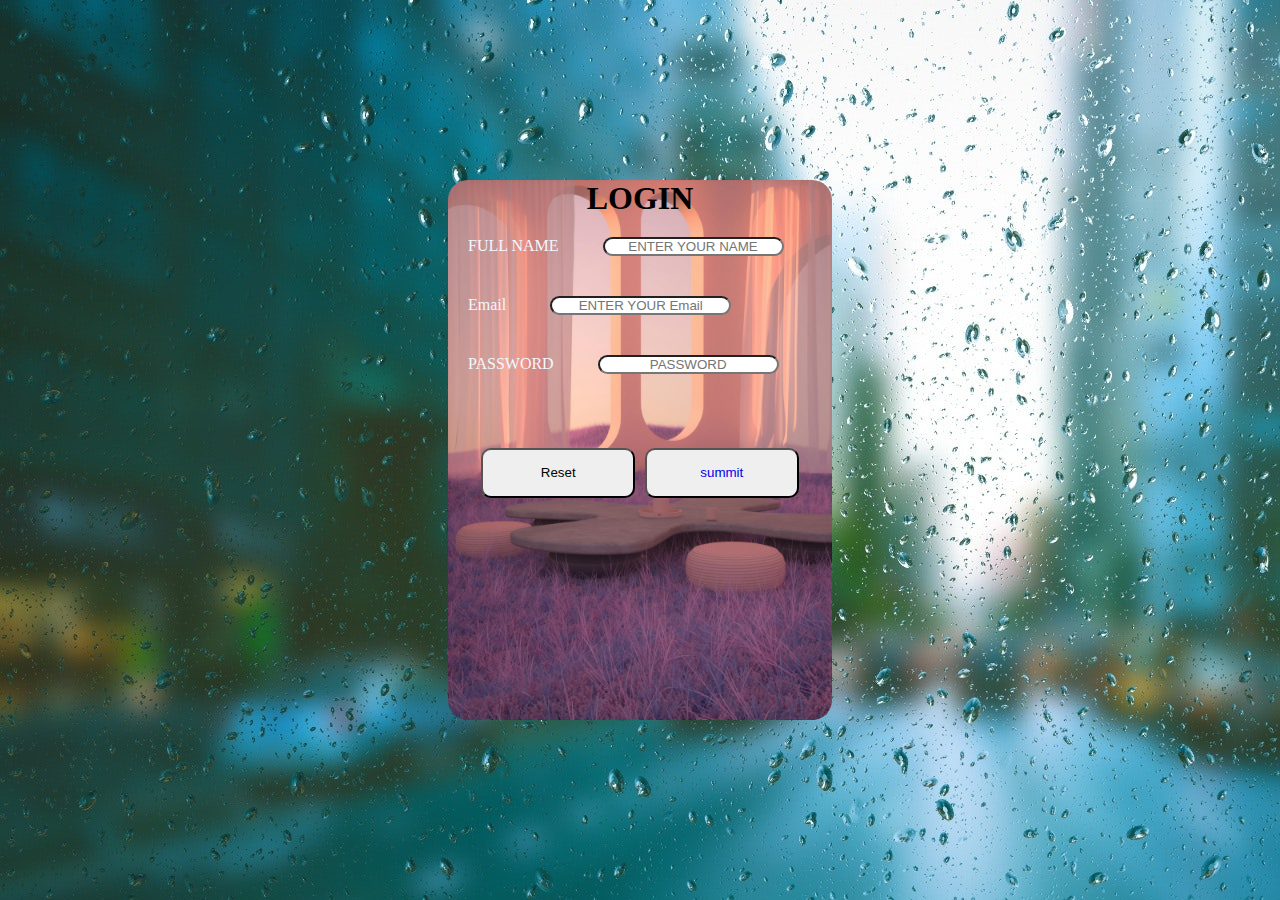
<file: index.html>
<!DOCTYPE html>
<html lang="en">
<head>
    <meta charset="UTF-8">
    <meta name="viewport" content="width=device-width, initial-scale=1.0">
    <title>LOGIN PAGE</title>
    <link rel="stylesheet" href="https://cdnjs.cloudflare.com/ajax/libs/font-awesome/6.5.1/css/all.min.css" integrity="sha512-DTOQO9RWCH3ppGqcWaEA1BIZOC6xxalwEsw9c2QQeAIftl+Vegovlnee1c9QX4TctnWMn13TZye+giMm8e2LwA==" crossorigin="anonymous" referrerpolicy="no-referrer" />
    <link rel="stylesheet" href="loginpage.css">
</head>
<body>
    
<div class="loginpage ">

       <div class="box1 border">

       <h1>LOGIN</h1>
       <P1 class="para">FULL NAME</P1>
       <input type="FULL_NAME" placeholder="ENTER YOUR NAME"><i class="fa-solid fa-user"></i></input><BR>
       <P2 class="para">Email</P2>
       <input id="settal" itype="Email" placeholder="ENTER YOUR Email"><i class="fa-solid fa-envelope"></i></input><BR>
       <P3 class="para">PASSWORD</P3>
       <input type="password" placeholder="PASSWORD"><i class="fa-solid fa-lock"><br></i></input> 
    
       <div class="buttons">
        <div class="reset"><button type="reset">Reset</button>  </div>
        <div class="summit"><button  type="submit"><a href="HOME_PAGE.html">summit</a></button></div>
    </div>

    </div>

    
      
        
 
          
</div>
</body>
</html>
</file>
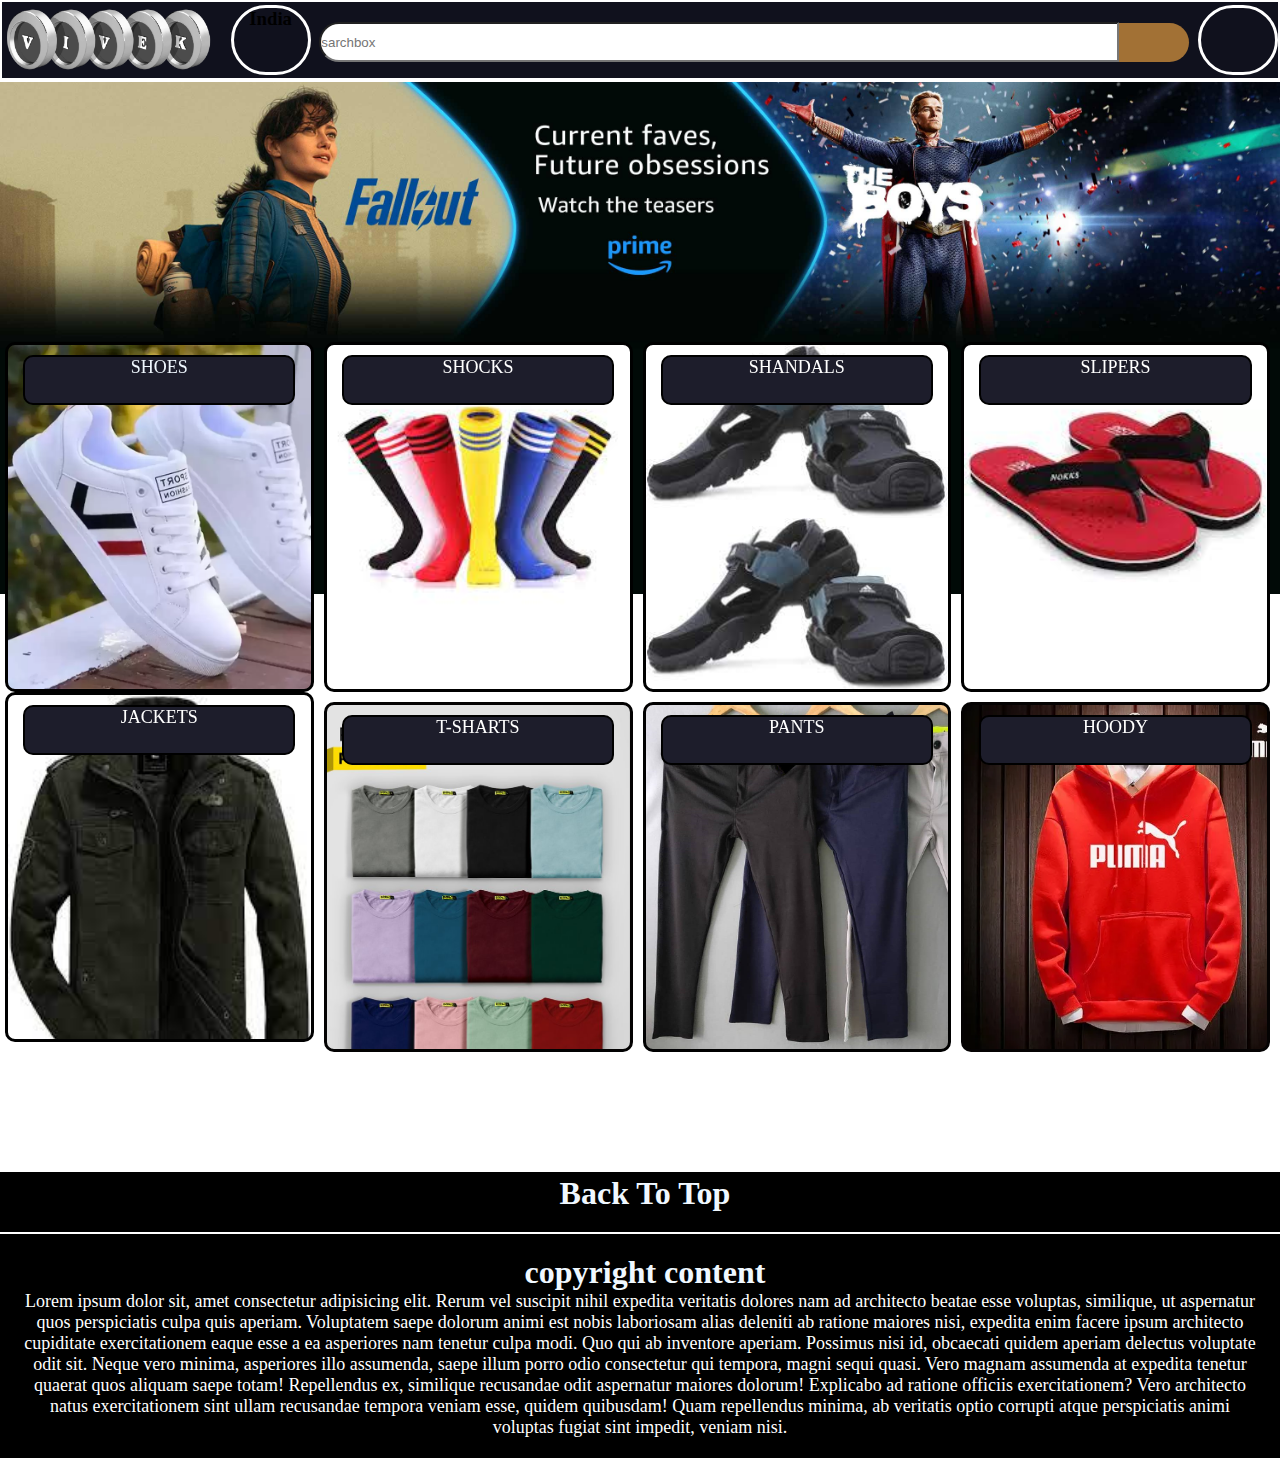
<file: HOME_PAGE.html>
<!DOCTYPE html>
<html lang="en">
<head>
    <meta charset="UTF-8">
    <meta name="viewport" content="width=device-width, initial-scale=1.0">
    <title>Home page</title>
    <script src="javas.js"></script>
    <link rel="stylesheet" href="HOME_PAGE.css">
    <link rel="stylesheet" href="media.css">
</head>
<body>
    <header>
        <div class="NAVBAR">
            <div class="LOGO highlight">
            </div>
            <div class="nsecbox highlight"><h3>India</h3></div>
            <div class="sarchbox "><input class="highlight" type="search" placeholder="sarchbox">
                <div class="SARCHICON hoversec" ></div>
            </div>
     
           <div class="profile highlight"></div>
     
        </div>
    </header>
    <div class="IMG ">
    <BOXS>  
            <div class="BOX highlight"><div class="HADING highlight1"><P><a href="SHOES.HTML">SHOES</a></P></div></div>
            <div class="BOX1 highlight"><div class="HADING highlight1"><p>SHOCKS</p></div></div>
            <div class="BOX2 highlight"><div class="HADING highlight1"><p>SHANDALS</p></div></div>
            <div class="BOX3 highlight"><div class="HADING highlight1"><p>SLIPERS</p></div></div>
  </BOXS>
  <BOXS2ROW>
            <div class="BOXR highlight"> <div class="HADING highlight1"><P >JACKETS</P></div></div>
            <div class="BOXR1 highlight"><div class="HADING highlight1"><P >T-SHARTS</P></div></div>
            <div class="BOXR2 highlight"><div class="HADING highlight1"><p  >PANTS</p></div></div>
            <div class="BOXR3 highlight"><div class="HADING highlight1"><p >HOODY</p></div></div>
  </BOXS2ROW>
  <Footer><div class="ADD "><a href="HOME_PAGE.html"><H1>Back  To Top</H1></a></div>
    <div class="aboutus"> <h1>copyright content</h1>
    <p>Lorem ipsum dolor sit, amet consectetur adipisicing elit. 
        Rerum vel suscipit nihil expedita veritatis dolores nam ad architecto beatae esse voluptas,
         similique, ut aspernatur quos perspiciatis culpa quis aperiam.
          Voluptatem saepe dolorum animi est nobis laboriosam alias deleniti ab ratione maiores nisi, 
          expedita enim facere ipsum architecto cupiditate exercitationem eaque esse a ea asperiores nam tenetur culpa modi. 
          Quo qui ab inventore aperiam. Possimus nisi id, obcaecati quidem aperiam delectus voluptate odit sit. Neque vero minima,
         asperiores illo assumenda, saepe illum porro odio consectetur qui tempora, magni sequi quasi. 
         Vero magnam assumenda at expedita tenetur quaerat quos aliquam saepe totam! Repellendus ex,
         similique recusandae odit aspernatur maiores dolorum! Explicabo ad ratione officiis exercitationem?
          Vero architecto natus exercitationem sint ullam recusandae tempora veniam esse,
           quidem quibusdam! Quam repellendus minima, ab veritatis optio corrupti atque perspiciatis animi voluptas fugiat sint impedit,
            veniam nisi.
    </p></div>
    </Footer>
</div>

</body>
</html>
</file>
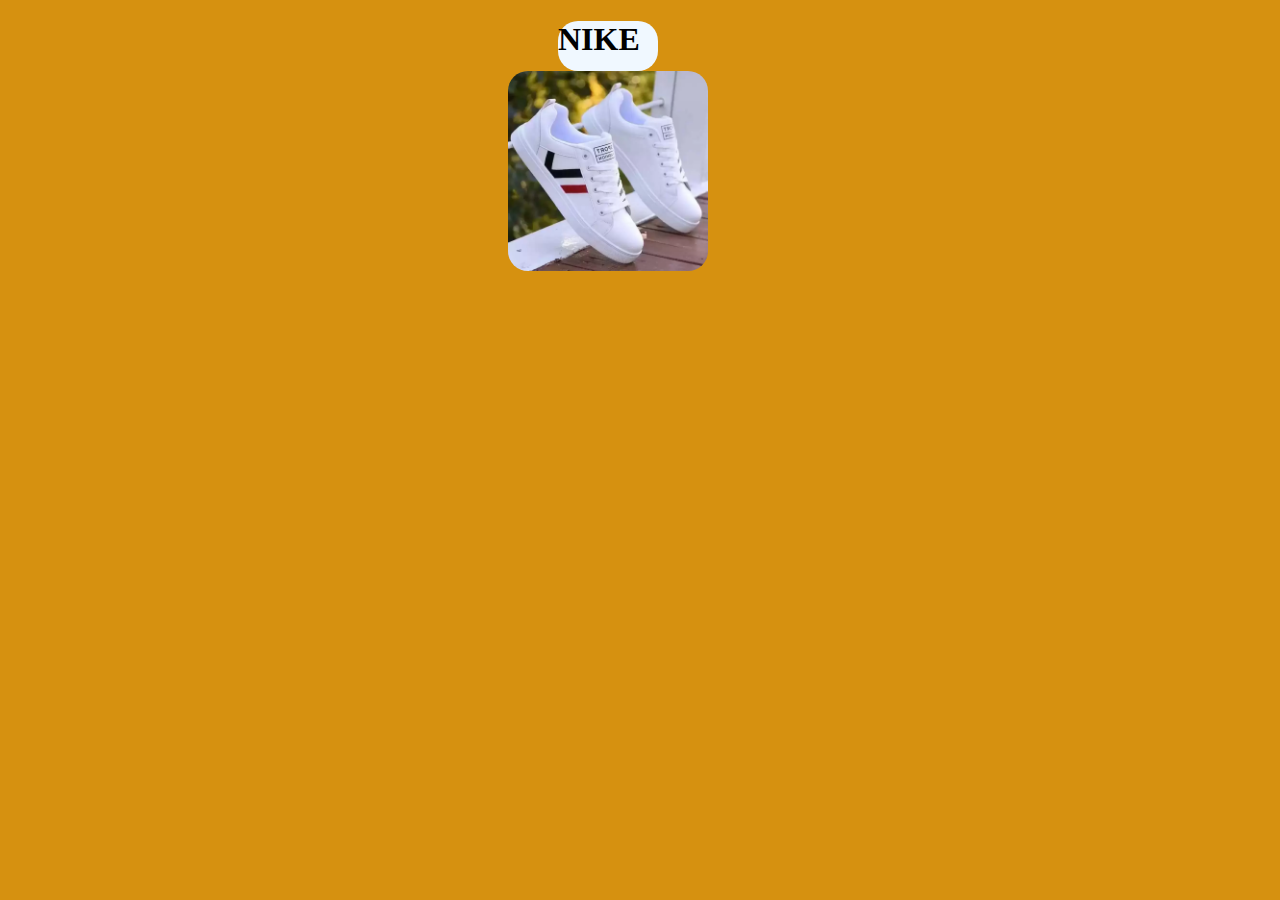
<file: SHOES.HTML>
<!DOCTYPE html>
<html lang="en">
<head>
    <meta charset="UTF-8">
    <meta name="viewport" content="width=device-width, initial-scale=1.0">
    <title>SHOES</title>
    <link rel="stylesheet" href="SHOES.CSS">
</head>
<body>
    <div class="HADING"><H1>NIKE</H1></div>
    

    <div class="BOX1">
        
        
    </div>
    
</body>
</html>
</file>
<file: loginpage.css>
*{
    margin: 0;
    padding: 0;
    border: border-box;
}
body ,html{
    height: 100%;
    width:100% ;
   

}

/* box1 */
.loginpage{ 
    display: flex;
    align-items: center;
    justify-content: center;
    height: 100%;
    width: 100%;
    background-image: url("bgpic5.jpg");
    
            

            
}
.box1{ 
  
    border-radius: 20px;
    height: 60%;
    width: 30%;
    background-image: url("bgpic2.jpg");
    background-size: cover;
}
h1{ 
    text-align: center;
    color: rgb(0, 0, 0);
}

.para{
    text-align: center;
    margin: 20px;
    color: aliceblue;
}

input{
    margin: 20px;
    border-radius: 10px;
    text-align: center;
    justify-content: center;

}
    
    .border:hover{
        border: 4px solid white;
    }
/* summit button */
.buttons{
    justify-content: center;
    align-items: center;
    display: flex;
    margin-top: 10%;
    gap: 10px;
 
}
.reset{
    
   height: 100px;
   width: 40%;
 
}
.summit { 
     height: 100px;
    width: 40%;

}

button{ 
    margin-top: 10%;
     height: 50%;
    width: 100%;
    border-radius: 10px;
}

a{
    text-decoration: none;
}
@media only screen and (max-width: 600px) {
    .box1{ 
        height:auto;
        width: auto;
    
}
}
</file>
<file: HOME_PAGE.css>
*{
    box-sizing: border-box;
    margin: 0;
    padding: 0;
}
body,html{
    height: 100%;
    width: 100%;

}
.NAVBAR{
    display: flex;
    justify-content: space-between;
    border: 2PX solid WHITE;
    height: 80PX;
    width: 100%;
    background-color: rgb(16, 17, 29);
   
}
.LOGO{
   border-radius: 20px;
    height: 75PX;
    width: 220PX;
 background-image: url("nam1.png");
 background-size: cover;
}
.nsecbox{ 
    margin-top: 3px;
    border-radius: 120px;
    border: 3px solid white;
    height: 70px; 
    width: 80px;
    background-image: url("#")
}
h1{ 
    justify-content: center;
    margin-left: 10px;
}
h3{
    text-align: center;
    justify-content: center;
}
.searchbox{
    justify-content: center;
    align-items: center;
    
    height: 100%;
    width: 50%;

}
input{ 
    border-top-left-radius: 20px;
    border-bottom-left-radius: 20px;
    margin-top: 20px;
    height: 40px;
    width: 800px;
}
.SARCHICON{
  
    margin-top: 21px;
    border-top-right-radius: 20px;
    border-bottom-right-radius: 20px;
    height: 39PX;
    width: 70PX;
    background-color: rgba(253, 174, 69, 0.616); 
}
header{
    border-radius: 20px;
}
.sarchbox{
    display: flex;
    
}
.profile{
    margin-top: 3px;
    border-radius: 120px;
    border: 3px solid white;
    height: 70px; 
    width: 80px;
    background-image: url("#")
    
}

.IMG{ 
    border-top: 2PX solid WHITE;
    
    margin: top 2px;  
    
    height: 950px;
    width: 100%;
    background-image: url("GBPHOTO.jpg");
    background-size:contain;
    background-repeat: no-repeat;
}

BOXS{
    margin-left: 5PX;
    margin-top: 250PX;
    display: flex;
    overflow: hidden;
}
.BOX{
    border-radius: 10px;
    border: 3PX solid black;
    margin-top:10PX ;
    margin-right: 10PX;
    height: 350PX;
    width: 25%;
    background-color: black;
    background-image: url("SHOES.webp");
    background-size: cover;
}
a{
     color: aliceblue;
    text-decoration: none;
}
.BOX1{
    border-radius: 10px;
    border: 3PX solid black;
    margin-right: 10PX;
    margin-top:10PX ;
    height: 350PX;
    width: 25%;
  background-image: url("SHOCKS.jpg");
  background-size: contain;
}
.BOX2{
    border-radius: 10px;
    border: 3PX solid black;
    margin-right: 10PX;
    margin-top:10PX ;
    height: 350PX;
    width: 25%;
    background-image:url("SANDAL.jpg") ;
   
    background-size: contain;
}
.BOX3{
    border-radius: 10px;
    border: 3PX solid black;
    margin-right: 10PX;
    margin-top:10PX ;
    height: 350PX;
    width: 25%;
  background-image: url("SLIPER.jpg");
  background-size: contain;
}
.HADING{
    border-radius: 10px;
    filter:blur(0.5PX);
    margin-top: 10PX;
    margin-left: 15PX;
    height: 50PX;
    width: 90%;
    border: 2PX solid rgb(0, 0, 0);
    color: aliceblue;
    background-color: #1d1d2b;
}
   
BOXS2ROW{
    border-radius: 10px;
    margin-left: 5PX;
    display: flex;
}
.BOXR{
    border-radius: 10px;
    border: 3PX solid rgb(0, 0, 0);
    
    margin-right: 10PX;
    height: 350PX;
    width: 25%;
    background-image: url("JACKET.jpg");
    background-size: cover;
}

.BOXR1{
    border-radius: 10px;
    border: 3PX solid rgb(3, 2, 2);
    margin-right: 10PX;
    margin-top:10PX ;
    height: 350PX;
    width: 25%;
    background-image: url("T-SHARTS.jpg");
    background-size: cover;
}
.BOXR2{
    border-radius: 10px;
    border: 3PX solid rgb(0, 0, 0);
    margin-right: 10PX;
    margin-top:10PX ;
    height: 350PX;
    width: 25%;
    background-image: url("PENT.jpg");
    background-size: cover;
}


.BOXR3{
    border-radius: 10px;
    border: 3PX solid rgb(5, 3, 3);
    margin-right: 10PX;
    margin-top:10PX ;
    height: 350PX;
    width: 25%;
    background-image: url("HUDY.webp");
    background-size: cover;
}
h1{
    justify-content: center;
    text-align: center;
    color: aliceblue;
}
.ADD{
    margin-top: 120px;
    border: 3PX solid rgb(0, 0, 0);
    height: 60PX;
   
    background-color: black;
    color: azure;
}
p{
    text-align: center;
    font-size:large;
}
.hoversec:hover{
    border: 2px solid rgb(255, 255, 255);
    box-shadow:0 0 20px orange,
    0 0 25px orange, 
     0 0 50px orange, 
      0 0 100px orange,
        0 0 200px orange; 

}

.highlight:hover{
    border: 3px solid rgb(255, 255, 255);
     box-shadow:0 0 20px white,
     0 0 25px white, 
      0 0 50px white, 
       0 0 100px white,
         0 0 200px white; 
}

.aboutus{
    margin-top: 2px;
    padding: 20px ;
    height:fit-content;
    width: 100%;
    background-color:black;
}
p{
    color: white;
}
</file>
<file: media.css>
@media only screen and (max-width: 600px) {
.NAVBAR{
    display: flex;
    justify-content: space-between;
    border: 2PX solid WHITE;
    height: 60PX;
    width: 100%;
    background-color: rgb(16, 17, 29);
   
}
.LOGO{
    
   border-radius: 20px;
    height: 55PX;
    width: 20%;
 
 background-size: contain;
 background-repeat: no-repeat;
 background-position:center;
}
.nsecbox{ 
    background-color: aliceblue;
    margin-top: 3px;
    border-radius: 120px;
    border: 3px solid white;
    height: 90%; 
    width: 10%;
    
}
h1{  font-size: small;
    text-align: center;
 
}
h3{  text-align: buttom;
    font-size: xx-small;
}
input{ 
 
  
    margin-top: 10px;
    height: 35px;
    width:80%;
}
.SARCHICON{
  
    margin-top: 11px;
    height: 33PX;
    width: 10%;
    background-color: rgba(211, 133, 31, 0.616); 
}
header{
    border-radius: 20px;
}
.sarchbox{
    height: 40px;
    width: 100%;
    display: flex;
    align-items: center;
    justify-content: center;
}
.profile{
    height: 40px;
    width:10%;
}

.IMG{ 
    border-top: 3PX solid WHITE;
    
    margin-top:1PX ;    
    
    height: 500px;
    width: 100%;
    background-image: url("GBPHOTO.jpg");
    background-size:contain;
    background-repeat: no-repeat;
}

BOXS{
    
    display:inline;

   
   

}
.BOX{
    border-radius: 5px;
    border: 1PX solid black;
    margin-top:70PX ;
    margin-left:5PX;
    height: 50%;
    width: 98%;
    background-image: url("SHOES.webp");
    background-size: obje;
    background-position: center;
}
.BOX1{
    border-radius: 5px;
    border: 1PX solid black;
    margin-top:10PX ;
    margin-left:5PX;
    height: 50%;
    width: 98%;
  background-image: url("SHOCKS.jpg");
  background-size: contain;
}
.BOX2{
    border-radius: 5px;
    border: 1PX solid black;
    margin: top 10px; ;
    margin-left:5PX;
    height: 50%;
    width: 98%;
    background-image:url("SANDAL.jpg") ;
   
    background-size: contain;
}
.BOX3{
    border-radius: 5px;
    border: 1PX solid black;
    margin: top 10px;
    margin-left:5PX;
    height: 50%;
    width: 98%;
  background-image: url("SLIPER.jpg");
  background-size: contain;
}
.HADING{
    border-radius: 5px;
    filter:blur(0.5PX);
    margin-top: 5PX;
    margin-left: 60PX;
    height: 25PX;
    width: 70%;
    border: 2PX solid rgb(0, 0, 0);
    color: aliceblue;
    background-color: #1d1d2b;
}
   
BOXS2ROW{
   
   display: inline;
}
.BOXR{
    border-radius: 5px;
    border: 1PX solid black;
   
    margin-left:5PX;
    height: 50%;
    width: 98%;
    background-image: url("JACKET.jpg");
    background-size: cover;
}

.BOXR1{
    border-radius: 5px;
    border: 1PX solid black;
    margin-top:10px;
    margin-left:5PX;
    height: 50%;
    width: 98%;
    background-image: url("T-SHARTS.jpg");
    background-size: cover;
}
.BOXR2{
    border-radius: 5px;
    border: 1PX solid black;
    margin-top:10px;
    margin-left:5PX;
    height: 50%;
    width: 98%;
    background-image: url("PENT.jpg");
    background-size: cover;
}


.BOXR3{
    border-radius: 5px;
    border: 1PX solid black;
    margin-top:10px;
    margin-left:5PX;
    height: 50%;
    width: 98%;
    background-image: url("HUDY.webp");
    background-size: cover;
}
h1{
    justify-content: center;
    text-align: center;
    color: aliceblue;
}
.ADD{
    margin-top:2PX;
    border: 3PX solid rgb(0, 0, 0);
    height: 30PX;
   
    background-color: black;
    color: azure;
}
p{

    text-align: center;
    font-size:xx-small;
}

}
</file>
<file: SHOES.CSS>
body{
    background-color: #d69110;

}
.BOX1{
    margin-left: 500PX;
    border-radius: 20PX;
    height: 200px;
    width: 200px;
    background-image: url("SHOES.webp");
background-size: cover;
}
.HADING{
    margin-left: 550PX;
    border-radius: 20PX;
    height: 50PX;
    width: 100PX;
    background-color: aliceblue;
}
/* h1{
    color: aliceblue;
} */
</file>
